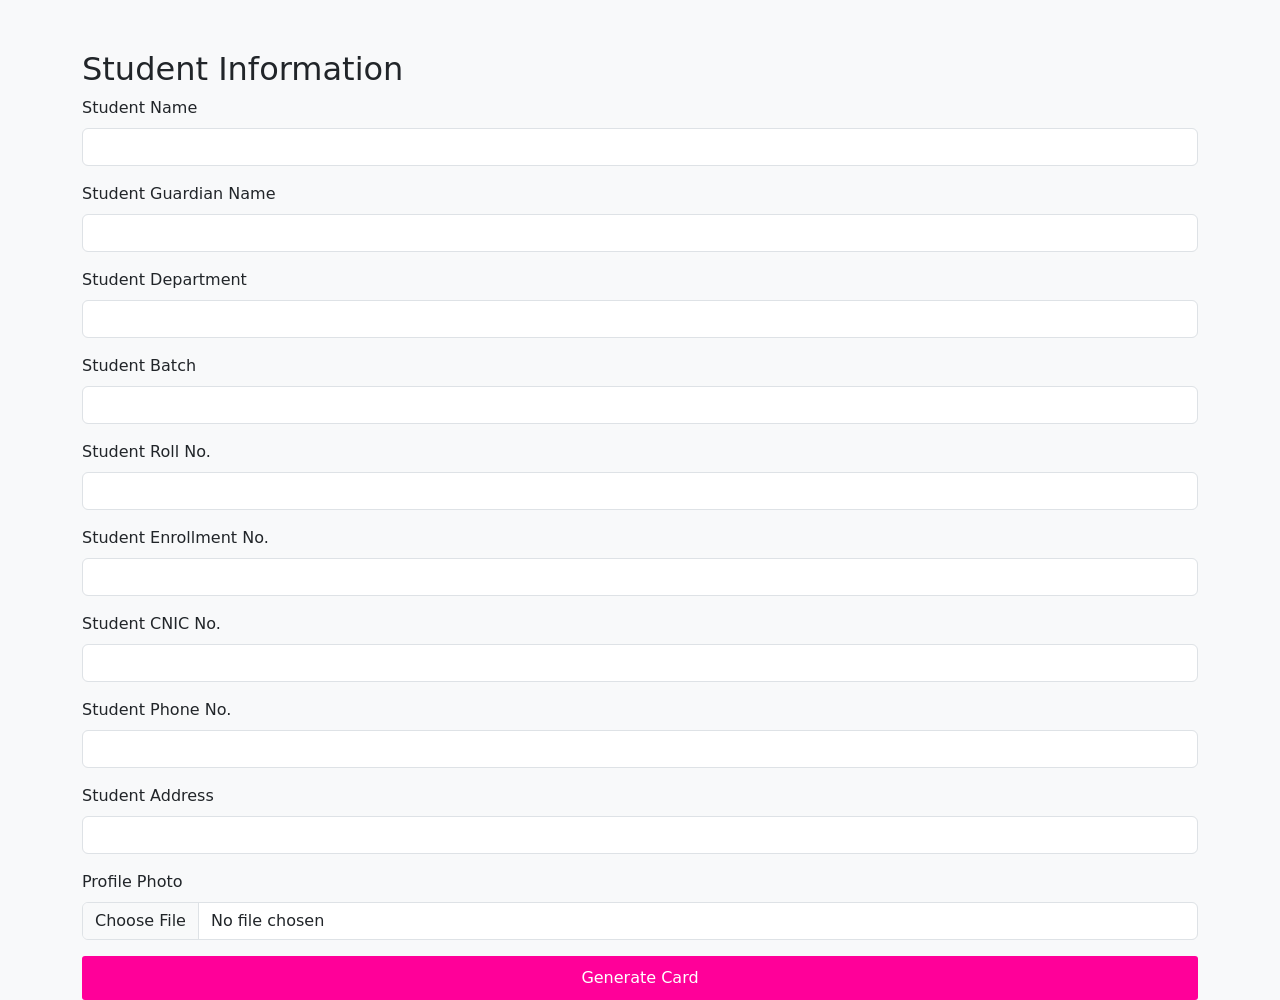
<file: index.html>
<!DOCTYPE html>
<html lang="en">
<head>
    <meta charset="UTF-8">
    <meta name="viewport" content="width=device-width, initial-scale=1.0">
    <link rel="stylesheet" href="https://cdn.jsdelivr.net/npm/bootstrap@5.3.0/dist/css/bootstrap.min.css">
    <title>Student Card Generator</title>
    <style>
        body {
            background-color: #f8f9fa;
        }
        .container {
            margin-top: 50px;
        }
    </style>
</head>
<body>
<div class="container">
    <h2>Student Information</h2>
    <form>

        <div class="mb-3">
            <label for="studentName" class="form-label">Student Name</label>
            <input type="text" class="form-control" id="studentName" required>
        </div>
        <div class="mb-3">
            <label for="studentClass" class="form-label">Student Guardian Name</label>
            <input type="text" class="form-control" id="studentClass" required>
        </div>
        <div class="mb-3">
            <label for="studentProgram" class="form-label">Student Department</label>
            <input type="text" class="form-control" id="studentProgram" required>
        </div>
        <div class="mb-3">
            <label for="studentProgram" class="form-label">Student Batch</label>
            <input type="text" class="form-control" id="batch_no" required>
        </div>
        <div class="mb-3">
            <label for="studentRollNo" class="form-label">Student Roll No.</label>
            <input type="text" class="form-control" id="studentRollNo" required>
        </div>
        <div class="mb-3">
            <label for="studentRollNo" class="form-label">Student Enrollment No.</label>
            <input type="text" class="form-control" id="studentenrollNo" required>
        </div>
        <div class="mb-3">
            <label for="studentRollNo" class="form-label">Student CNIC No.</label>
            <input type="text" class="form-control" id="studentCNICNo" required>
        </div>
        <div class="mb-3">
            <label for="studentRollNo" class="form-label">Student Phone No.</label>
            <input type="text" class="form-control" id="studentPhoneNo" required>
        </div>
        <div class="mb-3">
            <label for="studentRollNo" class="form-label">Student Address</label>
            <input type="text" class="form-control" id="studentAddress" required>
        </div>
        <div class="mb-3">
            <label for="profilePhoto" class="form-label">Profile Photo</label>
            <input type="file" class="form-control" id="profilePhoto" accept="image/*">
        </div>
        <button style="width: 100%; padding: 10px; background-color: #ff0099; color: #fff;
        border: none; border-radius: 3px; cursor: pointer;" type="button" class="btn btn-primary" onclick="generateCard()">Generate Card</button>
    </form>
<!--    <div id="cardOutput" class="mt-3"></div>-->
</div>
<script>
    function generateCard() {
        const studentName = document.getElementById("studentName").value;
        const guardianName = document.getElementById("studentClass").value;
        const department = document.getElementById("studentProgram").value;
        const rollNo = document.getElementById("studentRollNo").value;
        const enrollNo = document.getElementById("studentenrollNo").value;
        const cnicNo = document.getElementById("studentCNICNo").value;
        const phoneNo = document.getElementById("studentPhoneNo").value;
        const address = document.getElementById("studentAddress").value;
        const profilePhotoInput = document.getElementById("profilePhoto");
        const batch = document.getElementById('batch_no').value;
        const selectedPhoto = profilePhotoInput.files[0];

        const reader = new FileReader();
        reader.onload = function (event) {
            const photoDataURL = event.target.result;

            sessionStorage.setItem('studentName', studentName);
            sessionStorage.setItem('guardianName', guardianName);
            sessionStorage.setItem('department', department);
            sessionStorage.setItem('rollNo', rollNo);
            sessionStorage.setItem('enrollNo', enrollNo);
            sessionStorage.setItem('cnicNo', cnicNo);
            sessionStorage.setItem('phoneNo', phoneNo);
            sessionStorage.setItem('address', address);
            sessionStorage.setItem('batch', batch)
            sessionStorage.setItem('photo', photoDataURL);

            const url = 'id-card.html';
            window.open(url);
        };
        reader.readAsDataURL(selectedPhoto);
    }
</script>

</body>
</html>
</file>
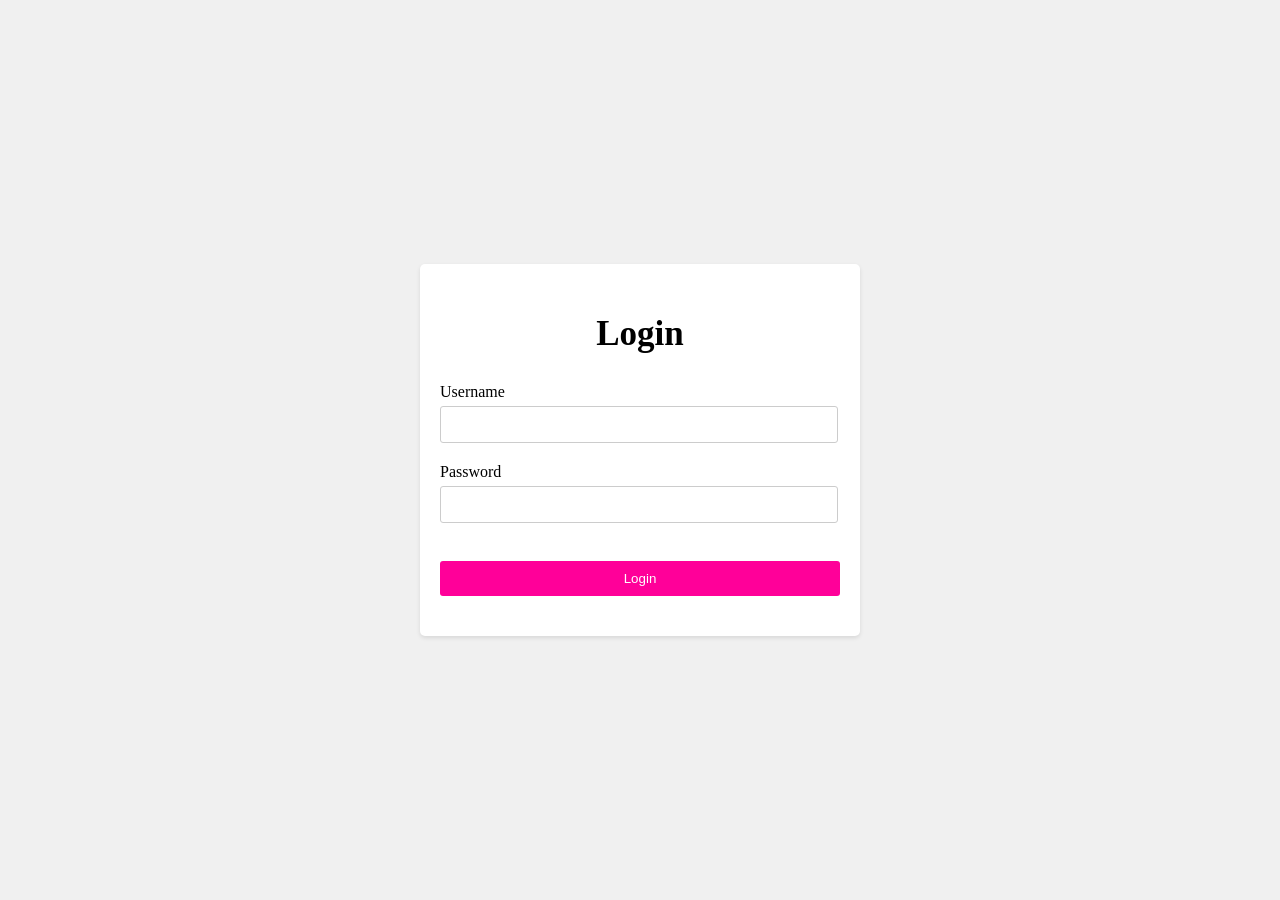
<file: login.html>
<!DOCTYPE html>
<html>
<head>
    <title>Login Page</title>
    <link rel="stylesheet" href="style.css">
</head>
<body>
<script src = "login.js"></script>
<div style="font-family: 'Tw Cen MT',serif;" class="container">
    <h2 style="display: flex; justify-content: center; font-size: 35px">Login</h2>
    <form>
        <div class="form-group">
            <label for="username">Username</label>
            <input type="text" id="username" name="username" required>
        </div>
        <div class="form-group">
            <label for="password">Password</label>
            <input type="password" id="password" name="password" required>
        </div><br>
        <div class="form-group">
            <button type="button" onclick="login()">Login</button>
        </div>
        <div class = "form-group">
            <label id = "check"></label>
        </div>
    </form>
</div>
</body>
</html>
</file>
<file: style.css>
body {
    font-family: Arial, sans-serif;
    background-color: #f0f0f0;
    display: flex;
    justify-content: center;
    align-items: center;
    height: 100vh;
    margin: 0;
}

.container {
    width: 400px;
    margin: 0 auto;
    padding: 20px;
    background-color: #fff;
    border-radius: 5px;
    box-shadow: 0 2px 4px rgba(0, 0, 0, 0.1);
}

.form-group {
    margin-bottom: 20px;
}

.form-group label {
    display: block;
    margin-bottom: 5px;
}

.form-group input {
    width: 94%;
    padding: 10px;
    border: 1px solid #ccc;
    border-radius: 3px;
}

.form-group button {
    width: 100%;
    padding: 10px;
    background-color: #ff0099;
    color: #fff;
    border: none;
    border-radius: 3px;
    cursor: pointer;
}

.form-group button:hover {
    background-color: #b30080;
}
</file>
